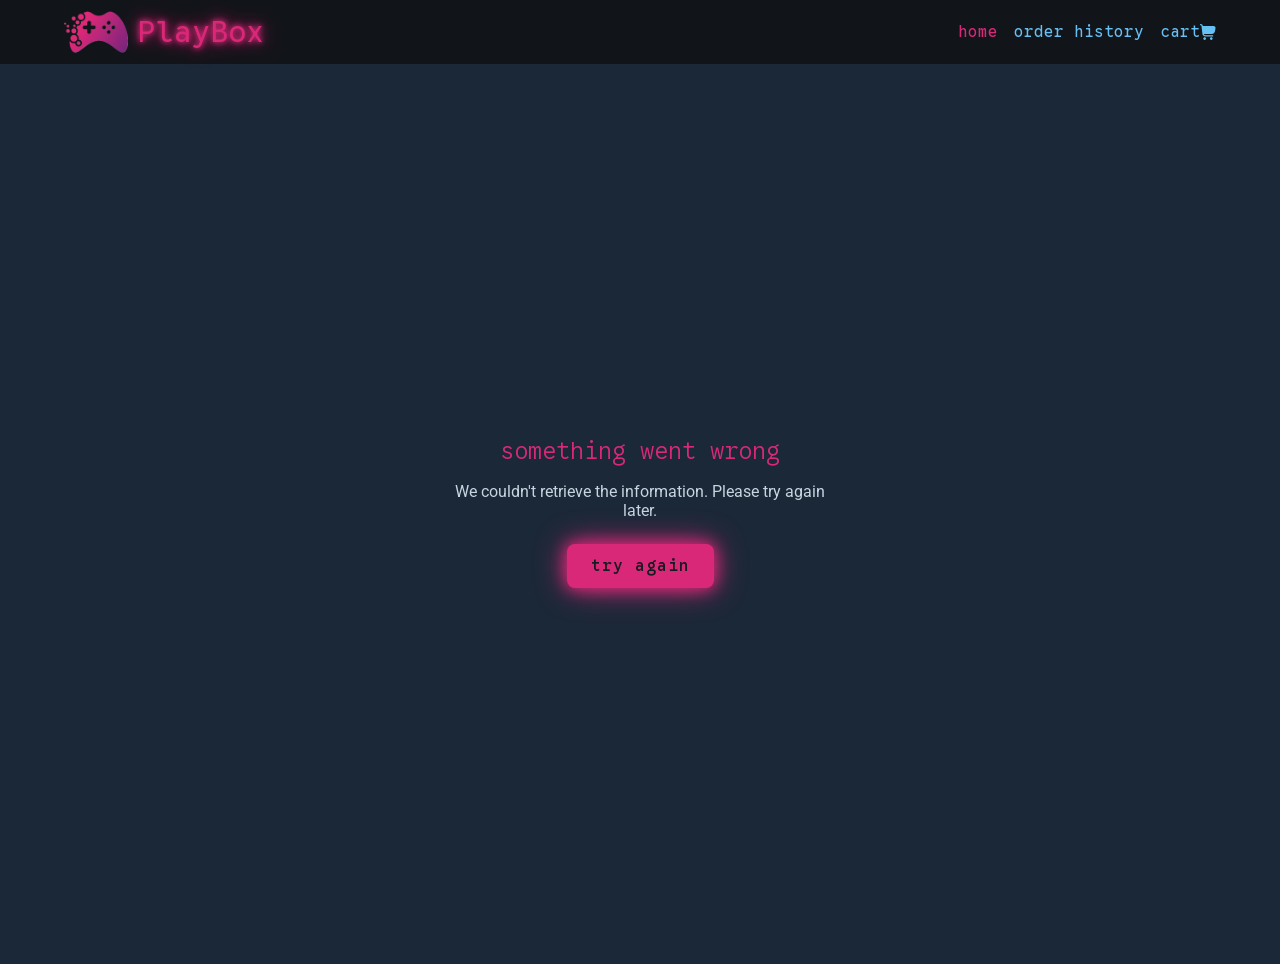
<file: index.html>
<!DOCTYPE html>
<html lang="en">
<head>
    <meta charset="UTF-8">
    <meta name="viewport" content="width=device-width, initial-scale=1.0">
    <title>Playbox - Your game store online!</title>
    <link rel="stylesheet" href="main.css">
    <link
      rel="icon"
      type="image/x-icon"
      href="icons/logo.png"
    />
</head>
<body>
    <div id="app"></div>
    
    <script type="module" src="app.js"></script>
</body>
</html>
</file>
<file: main.css>
@import url(reset.css);
@import url(variables.css);
@import url(colors.css);
@import url(components/loading/loading.css);
@import url(components/errorMessage/error.css);
@import url(pages/home/home.css);
@import url(components/nav/menu.css);
@import url(pages/product/product.css);

body {
  font-family: var(--main-font-family);
  color: var(--color-off-white);
  background-color: var(--color-dark-gray);
}

a,
button {
  font-family: var(--code-font);
  letter-spacing: 1px;
  font-weight: 500;
  font-size: 14px;
  cursor: pointer;
  transition: transform 0.2s ease-in-out;
}
img {
  cursor: pointer;
}

/* button:hover {
  background-color: var(--color-hot-pink) !important;
} */

button.circle {
  background-color: var(--color-dark-gray);
  color: var(--color-white);
  border-radius: 100%;
  font-size: 20px;
  font-weight: 200;
  display: flex;
  flex-direction: column;
  align-items: center;
  justify-content: center;
  text-align: center;
  padding-left: 6%;
  padding-right: 5%;
  margin: 0 5%;
  aspect-ratio: 1/1;
}
button.square {
  max-width: 200px;
  background-color: var(--color-dark-gray);
  color: var(--color-main);

  border-radius: 0.2rem;
  padding: 0.5rem 1rem;
}

.square.glow {
  background-color: yellow;
  color: black;
  transition: background-color 0.3s ease-in-out;
}
button.square2 {
  background-color: var(--color-main);
  color: var(--color-dark-gray);
}
.scale-09 {
  scale: 0.9;
}

.pointer,
button {
  cursor: pointer;
  transition: transform 0.2s ease-in-out;
}
.pointer:hover,
button:hover {
  transform: scale(1.1);
}

.border-bottom {
  padding-bottom: 10px;
  border-bottom: 1px solid var(--color-hot-pink);
}

.code-txt {
  font-family: var(--code-font);
}

.uppercase {
  text-transform: uppercase;
}
.lowercase {
  text-transform: lowercase;
}

.txt-break-none {
  white-space: nowrap;
}
.light-txt {
  font-weight: 200;
}
.text-gap {
  letter-spacing: 1px;
}

.flex {
  display: flex;
}
.col {
  flex-direction: column;
}
.row {
  flex-direction: row;
}
.space-evenly {
  justify-content: space-evenly;
}
.space-between {
  justify-content: space-between;
}
.baseline {
  align-items: baseline;
}

.align-items-center {
  align-items: center;
}
.justify-content-center {
  justify-content: center;
}

.remove-margin {
  margin: 0;
}
.remove-padding {
  padding: 0;
}

.text-align-center {
  text-align: center;
}
.text-align-right {
  text-align: right;
}
.full-height {
  height: 100%;
}
.full-width {
  width: 100%;
}
.width-30 {
  width: 30% !important;
}

.list-image {
  height: 20%;
  width: 20%;

  img {
    height: 100%;
    width: 100%;
    object-fit: cover;
  }
}

.flex-space-between {
  width: 100%;
  display: flex;
  flex-direction: row;
  justify-content: space-between;
  align-items: center;
}
.flex-space-between-col {
  width: 100%;
  display: flex;
  flex-direction: column;
  justify-content: space-between;
  align-items: center;
}
.align-items-baseline {
  align-items: baseline;
}
.gap-5 {
  gap: 5%;
}

.gap-10 {
  gap: 10%;
}
.gap-1rem {
  gap: 1rem;
}

.align-items-start {
  align-items: flex-start;
}
.justify-content-end {
  justify-content: flex-end;
}

.bottom {
  margin-top: auto !important;
}

.padding-top-bottom-5 {
  padding: 5% 0;
}
.height-100 {
  height: 100%;
}

.full-height-vh {
  height: 100vh;
}

.max-width-500px {
  max-width: 500px;
}

.padding-sides {
  padding: 0 10%;
}

#app {
  min-height: 100vh;
  min-width: 100%;
  display: grid;
  grid-template-columns: 1fr;
  grid-template-rows: auto 1fr;
  grid-template-areas:
    "headerSection"
    "mainSection";
}

.main-side-padding {
  padding: 0 5%;
}

main {
  grid-area: mainSection;
  height: 100%;
  min-height: 100vh;
  background-color: var(--color-dark-blue);
  padding-bottom: 20px;
}

.glow-text {
  text-shadow:
    0 0 5px var(--color-hot-pink),
    0 0 10px var(--color-hot-pink),
    0 0 20px var(--color-hot-pink);
}
.glow-text-blue {
  text-shadow:
    0 0 5px var(--color-main),
    0 0 10px var(--color-main),
    0 0 20px var(--color-main);
}

.glow {
  box-shadow:
    0 0 15px var(--color-hot-pink),
    0 0 30px var(--color-hot-pink);
}
.glow-blue {
  box-shadow:
    0 0 15px var(--color-main),
    0 0 30px var(--color-main);
}

@media screen and (max-width: 800px) {
  .padding-sides {
    padding: 0 0;
  }
}
</file>
